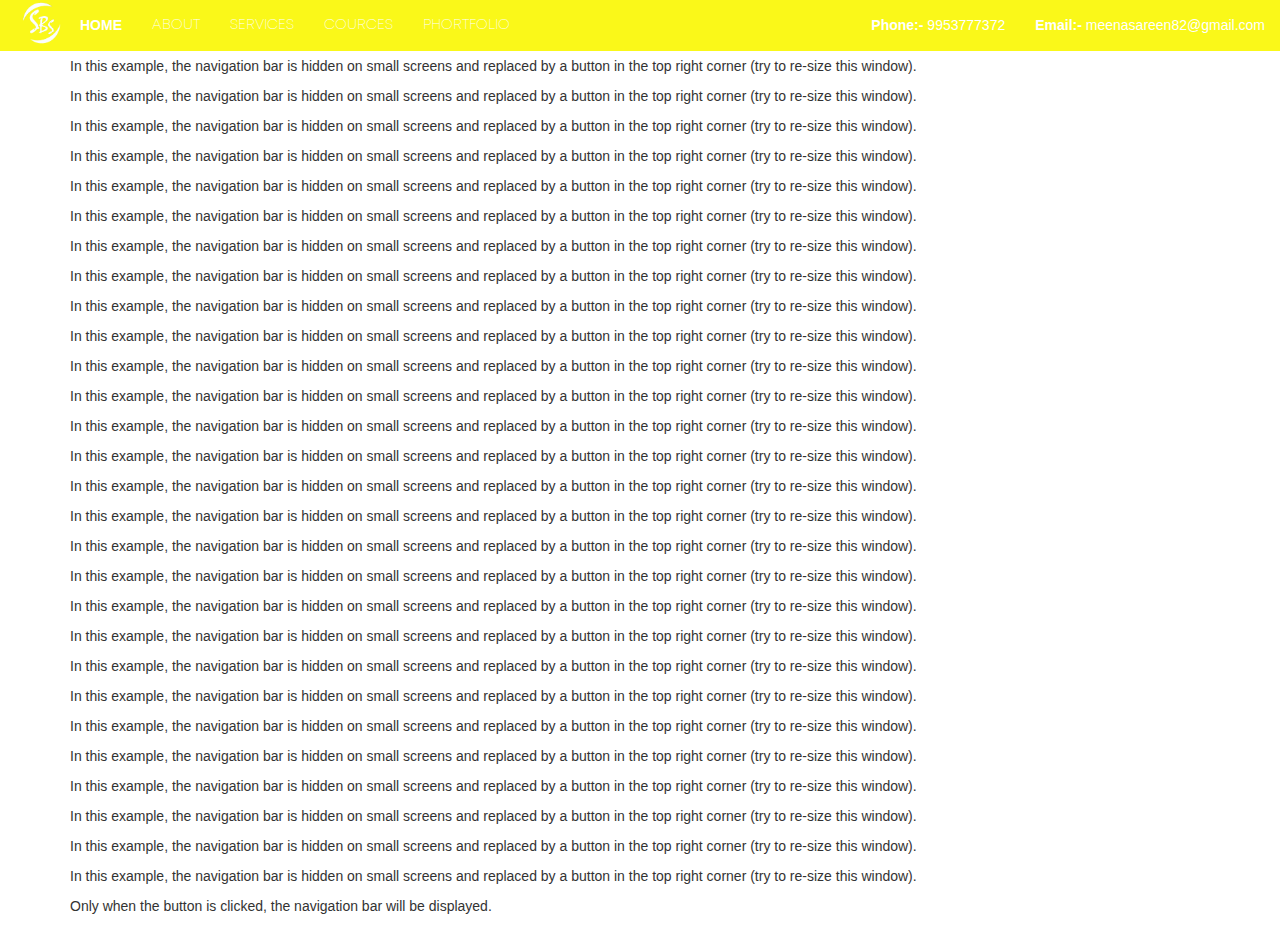
<file: html/demo.html>
<!DOCTYPE html>
<html lang="en">
<head>
    <title>Bootstrap Example</title>
    <meta charset="utf-8">
    <meta name="viewport" content="width=device-width, initial-scale=1">
    <link rel="stylesheet" href="https://maxcdn.bootstrapcdn.com/bootstrap/3.3.7/css/bootstrap.min.css">
    <script src="https://ajax.googleapis.com/ajax/libs/jquery/3.3.1/jquery.min.js"></script>
    <script src="https://maxcdn.bootstrapcdn.com/bootstrap/3.3.7/js/bootstrap.min.js"></script>
    <link rel="stylesheet" href="../css/index.css">


    <script>
        $(document).ready(function(){
            $(window).scroll(function() { // check if scroll event happened
                if ($(document).scrollTop() > 50) { // check if user scrolled more than 50 from top of the browser window
                    $("#navbar").css("background", "linear-gradient(-270deg, #cb2a9e,#ff0e85)"); // if yes, then change the color of class "navbar-fixed-top" to white (#f8f8f8)
                    $("#navbar2").css("background", "linear-gradient(-270deg, #cb2a9e,#ff0e85)"); // if yes, then change the color of class "navbar-fixed-top" to white (#f8f8f8)
                    $("#myNavbar").css("background", "linear-gradient(-270deg, #cb2a9e,#ff0e85)"); // if yes, then change the color of class "navbar-fixed-top" to white (#f8f8f8)

                    $("#about").css("color", "#ffffff"); // if yes, then change the color of class "navbar-fixed-top" to white (#f8f8f8)
                    $("#home").css("color", "#ffffff"); // if yes, then change the color of class "navbar-fixed-top" to white (#f8f8f8)
                    $("#cources").css("color", "#ffffff"); // if yes, then change the color of class "navbar-fixed-top" to white (#f8f8f8)
                    $("#services").css("color", "#ffffff"); // if yes, then change the color of class "navbar-fixed-top" to white (#f8f8f8)
                    $("#portfolio").css("color", "#ffffff"); // if yes, then change the color of class "navbar-fixed-top" to white (#f8f8f8)
                    $("#webname").css("color", "#ffffff"); // if yes, then change the color of class "navbar-fixed-top" to white (#f8f8f8)


                } else {
                    $("#navbar").css("background", "transparent"); // if not, change it back to transparent
                    $("#navbar2").css("background", "transparent"); // if not, change it back to transparent
                    $("#myNavbar").css("background", "transparent"); // if not, change it back to transparent

                    $("#about").css("color", "#ffffff"); // if yes, then change the color of class "navbar-fixed-top" to white (#f8f8f8)
                    $("#home").css("color", "#ffffff"); // if yes, then change the color of class "navbar-fixed-top" to white (#f8f8f8)
                    $("#cources").css("color", "#ffffff"); // if yes, then change the color of class "navbar-fixed-top" to white (#f8f8f8)
                    $("#services").css("color", "#ffffff"); // if yes, then change the color of class "navbar-fixed-top" to white (#f8f8f8)
                    $("#portfolio").css("color", "#ffffff"); // if yes, then change the color of class "navbar-fixed-top" to white (#f8f8f8)
                    $("#webname").css("color", "#ffffff"); // if yes, then change the color of class "navbar-fixed-top" to white (#f8f8f8)


                }
            });
        });
    </script>


</head>
<body>

<nav class="navbar navbar-default  navbar-fixed-top" style="background: rgba(250,248,25,8); border-color: transparent;   z-index: 23;" id="navbar">
    <div class="container-fluid" id="navbar2">

        <div class="navbar-header">

            <button type="button" class="navbar-toggle" data-toggle="collapse" data-target="#myNavbar9" style="border-color: transparent">
                <span class="icon-bar" style="background: white"></span>
                <span class="icon-bar" style="background: white"></span>
            </button>
            <a href="index.html">
                <img src="../assets/image/sbs.png" height="50" width="50"/>
            </a>
        </div>

        <div class="collapse navbar-collapse" id="myNavbar9">
            <ul class="nav navbar-nav">
                <li  style="color:white;"><a href="index.html" style="color:white; " id="home"> <b>HOME</b></a></li>
                <li ><a  href="about.html" style="color:white; font-family: thinfont;" id="about">ABOUT </a>

                    <!--
                    <ul class="dropdown-menu" style="background:#cb1b58; ">
                        <li><a href="#" style="color: #faf8ff;background: rgba(250,248,255,0)">About Us</a></li>
                        <li><a href="#" style="color: #faf8ff;background: rgba(250,248,255,0)">Team</a></li>
                    </ul>
                    -->
                </li>
                <li><a href="services.html" style="color:white; font-family: thinfont; " id="services">SERVICES</a></li>
                <li><a href="course.html" style="color:white;font-family: thinfont; " id="cources">COURCES</a></li>
                <li><a href="portfolio.html" style="color:white;font-family: thinfont;"  id="portfolio">PHORTFOLIO</a>
                    <!--
                      <ul class="dropdown-menu" style="background:#cb1b58; ">

                          <li><a href="#" style="color: #faf8ff;background: rgba(250,248,255,0)"   > Bridal</a></li>
                          <li><a href="#" style="color: #faf8ff;background: rgba(250,248,255,0)" > Carousel</a></li>
                          <li><a href="#" style="color: #faf8ff;background: rgba(250,248,255,0)"> Party Makeup</a></li>
                          <li><a href="#" style="color: #faf8ff;background: rgba(250,248,255,0)" > Editorial</a></li>
                          <li><a href="#" style="color: #faf8ff;background: rgba(250,248,255,0)">Events</a></li>
                          <li><a href="#" style="color: #faf8ff;background: rgba(250,248,255,0)" > Seminars</a></li>
                          <li><a href="#" style="color: #faf8ff;background: rgba(250,248,255,0)"> Shows</a></li>



                      </ul>
                      -->
                </li>
            </ul>

            <ul class="nav navbar-nav navbar-right">
                <li><a href="#" style="color: white"><b>Phone:-</b> 9953777372</a></li>
                <li><a href="#" style="color: white"><b>Email:-</b> meenasareen82@gmail.com </a></li>
            </ul>
        </div>
    </div>

</nav>



<div class="container">
    <h3>Collapsible Navbar</h3>
    <p>In this example, the navigation bar is hidden on small screens and replaced by a button in the top right corner (try to re-size this window).

    <p>In this example, the navigation bar is hidden on small screens and replaced by a button in the top right corner (try to re-size this window).
    <p>In this example, the navigation bar is hidden on small screens and replaced by a button in the top right corner (try to re-size this window).
    <p>In this example, the navigation bar is hidden on small screens and replaced by a button in the top right corner (try to re-size this window).
    <p>In this example, the navigation bar is hidden on small screens and replaced by a button in the top right corner (try to re-size this window).
    <p>In this example, the navigation bar is hidden on small screens and replaced by a button in the top right corner (try to re-size this window).
    <p>In this example, the navigation bar is hidden on small screens and replaced by a button in the top right corner (try to re-size this window).
    <p>In this example, the navigation bar is hidden on small screens and replaced by a button in the top right corner (try to re-size this window).
    <p>In this example, the navigation bar is hidden on small screens and replaced by a button in the top right corner (try to re-size this window).
    <p>In this example, the navigation bar is hidden on small screens and replaced by a button in the top right corner (try to re-size this window).
    <p>In this example, the navigation bar is hidden on small screens and replaced by a button in the top right corner (try to re-size this window).
    <p>In this example, the navigation bar is hidden on small screens and replaced by a button in the top right corner (try to re-size this window).
    <p>In this example, the navigation bar is hidden on small screens and replaced by a button in the top right corner (try to re-size this window).
    <p>In this example, the navigation bar is hidden on small screens and replaced by a button in the top right corner (try to re-size this window).
    <p>In this example, the navigation bar is hidden on small screens and replaced by a button in the top right corner (try to re-size this window).
    <p>In this example, the navigation bar is hidden on small screens and replaced by a button in the top right corner (try to re-size this window).
    <p>In this example, the navigation bar is hidden on small screens and replaced by a button in the top right corner (try to re-size this window).
    <p>In this example, the navigation bar is hidden on small screens and replaced by a button in the top right corner (try to re-size this window).
    <p>In this example, the navigation bar is hidden on small screens and replaced by a button in the top right corner (try to re-size this window).
    <p>In this example, the navigation bar is hidden on small screens and replaced by a button in the top right corner (try to re-size this window).
    <p>In this example, the navigation bar is hidden on small screens and replaced by a button in the top right corner (try to re-size this window).
    <p>In this example, the navigation bar is hidden on small screens and replaced by a button in the top right corner (try to re-size this window).
    <p>In this example, the navigation bar is hidden on small screens and replaced by a button in the top right corner (try to re-size this window).
    <p>In this example, the navigation bar is hidden on small screens and replaced by a button in the top right corner (try to re-size this window).
    <p>In this example, the navigation bar is hidden on small screens and replaced by a button in the top right corner (try to re-size this window).
    <p>In this example, the navigation bar is hidden on small screens and replaced by a button in the top right corner (try to re-size this window).
    <p>In this example, the navigation bar is hidden on small screens and replaced by a button in the top right corner (try to re-size this window).
    <p>In this example, the navigation bar is hidden on small screens and replaced by a button in the top right corner (try to re-size this window).

    <p>Only when the button is clicked, the navigation bar will be displayed.</p>
</div>

</body>
</html>
</file>
<file: css/index.css>
@font-face {
    font-family:  thinfont;
    src: url('../assets/fonts/creap.otf');
}
.navbar dropdown li a:hover {
    background-color: rgba(245, 245, 245, 0.97);
}
.drdwn{

}

.drdwn:hover{
    background: rgba(250, 248, 255, 0);
    color: #ffffff;
}
.swiper-container {
    width: 600px;
    height: 300px;
}

* {
    box-sizing: border-box;
}

img {
    vertical-align: middle;
}

/* Position the image container (needed to position the left and right arrows) */
.container {
    position: relative;
}

/* Hide the images by default */
.mySlides {
    display: none;
}

/* Add a pointer when hovering over the thumbnail images */
.cursor {
    cursor: pointer;
}

/* Next & previous buttons */
.prev,
.next {
    cursor: pointer;
    position: absolute;
    top: 40%;
    width: auto;
    padding: 16px;
    margin-top: -50px;
    color: white;
    font-weight: bold;
    font-size: 20px;
    border-radius: 0 3px 3px 0;
    user-select: none;
    -webkit-user-select: none;
}

/* Position the "next button" to the right */
.next {
    right: 0;
    border-radius: 3px 0 0 3px;
}

/* On hover, add a black background color with a little bit see-through */
.prev:hover,
.next:hover {
    background-color: rgba(0, 0, 0, 0.8);
}

/* Number text (1/3 etc) */
.numbertext {
    color: #f2f2f2;
    font-size: 12px;
    padding: 8px 12px;
    position: absolute;
    top: 0;
}

/* Container for image text */
.caption-container {
    text-align: center;
    background-color: #222;
    padding: 2px 16px;
    color: white;
}

.row:after {
    content: "";
    display: table;
    clear: both;
}

/* Six columns side by side */
.column {
    float: left;
    width: 16.66%;
}

/* Add a transparency effect for thumnbail images */
.demo {
    opacity: 0.6;
}

.active,
.demo:hover {
    opacity: 1;
}
{
    box-sizing: border-box;
}

body {
    margin: 0;
    font-family: Arial;
}

.header {
    text-align: center;
    padding: 32px;
}

/* Create two equal columns that floats next to each other */
.column {
    float: left;
    width: 50%;
    padding: 10px;
}

.column img {
    margin-top: 12px;
}

/* Clear floats after the columns */
.row:after {
    content: "";
    display: table;
    clear: both;
}


.zoom {

    -webkit-transition: all .3s ease-out;
    -moz-transition: all .3s ease-out;
    -o-transition: all .3s ease-out;
    transition: all .3s ease-out;
    -webkit-backface-visibility: hidden;
    //-webkit-perspective: 1000 p;
}
.image {
    margin: 0;
    border: 0; }

.zoom:hover {
     float:right;
    -moz-transform: scale(1.4);
    -webkit-transform: scale(1.4);
    -o-transform: scale(1.4);
    transform: scale(1.4);
    z-index: 10;
    -ms-transform: scale(1.4);
    filter: progid:DXImageTransform.Microsoft.Matrix(sizingMethod='auto expand',
    M11=2, M12=-0, M21=0, M22=2);

}

.fb{
    border: 1px  solid #ffffff; width: 30px;height: 30px; border-radius: 50px; background: rgba(6, 17, 132, 0);margin-top: 20px;
}


.fb:hover{
    width: 30px;height: 30px; border-radius: 50px; background: #215ba7;margin-top: 20px;
}




.tw{
    border: 1px  solid #ffffff;width: 30px;height: 30px; border-radius: 50px; background: rgba(80, 216, 255, 0);margin-top: 20px;
}


.tw:hover{
    width: 30px;height: 30px; border-radius: 50px; background: #50d8ff;margin-top: 20px;
}
.inst{
    border: 1px  solid #ffffff;width: 30px;height: 30px; border-radius: 50px; background:linear-gradient(-270deg, rgba(203, 42, 158, 0), rgba(255, 14, 133, 0));margin-top: 20px;
}
.inst:hover{
    width: 30px;height: 30px; border-radius: 50px; background:linear-gradient(-270deg, #cb2a9e,#ff0e85);margin-top: 20px;
}
</file>
